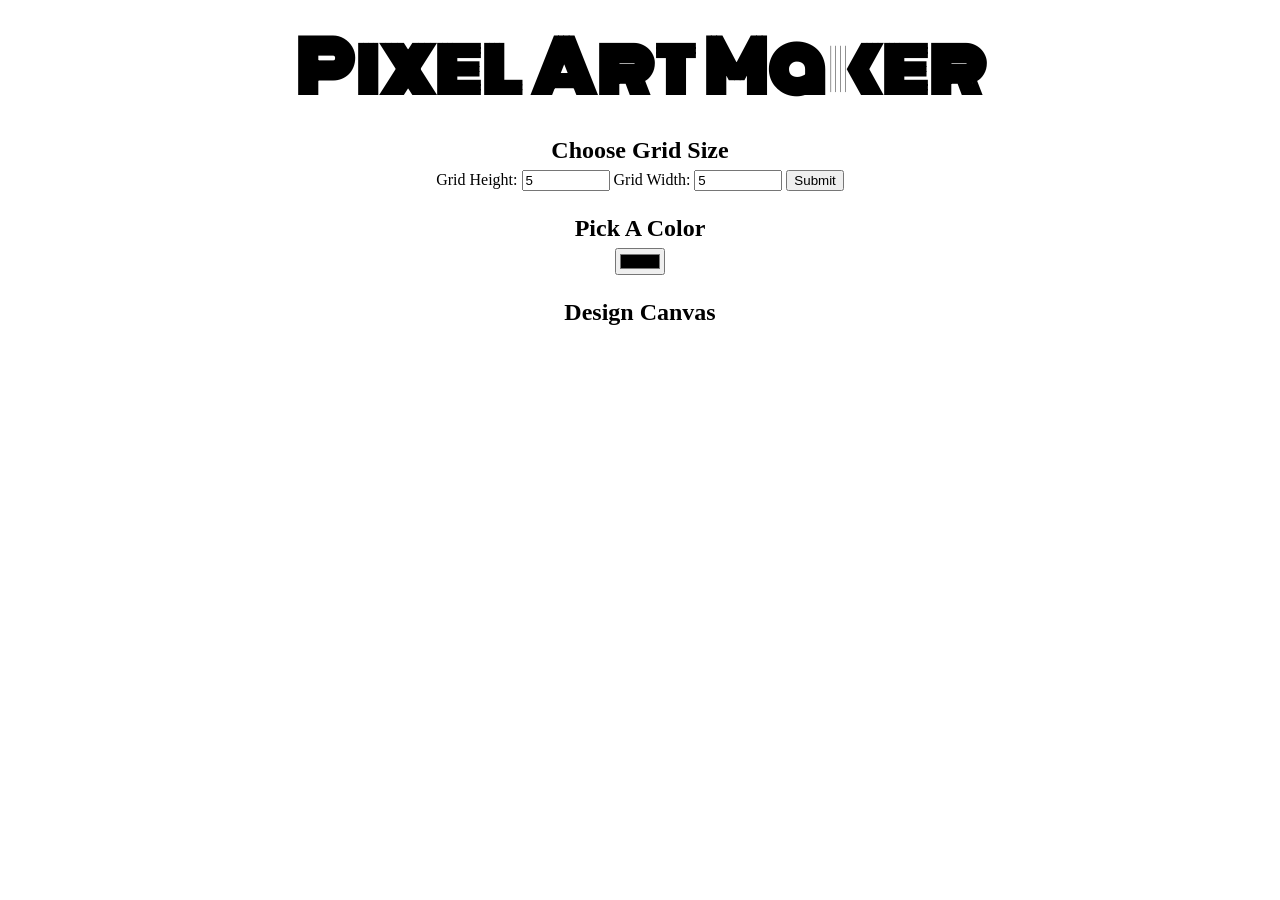
<file: JavaScript/Pixel Art Maker/index.html>
<!DOCTYPE html>
<html>
<head>
    <title>Pixel Art Maker!</title>
    <link rel="stylesheet" href="https://fonts.googleapis.com/css?family=Monoton">
    <link rel="stylesheet" href="styles.css">
</head>
<body>
    <h1>Pixel Art Maker</h1>

    <h2>Choose Grid Size</h2>
    <form id="sizePicker">
        Grid Height:
        <input type="number" id="inputHeight" name="height" min="1" value="5">
        Grid Width:
        <input type="number" id="inputWidth" name="width" min="1" value="5">
        <input type="submit">
    </form>

    <h2>Pick A Color</h2>
    <input type="color" id="colorPicker">

    <h2>Design Canvas</h2>
    <table id="pixelCanvas"></table>

    <script src="designs.js"></script>
</body>
</html>
</file>
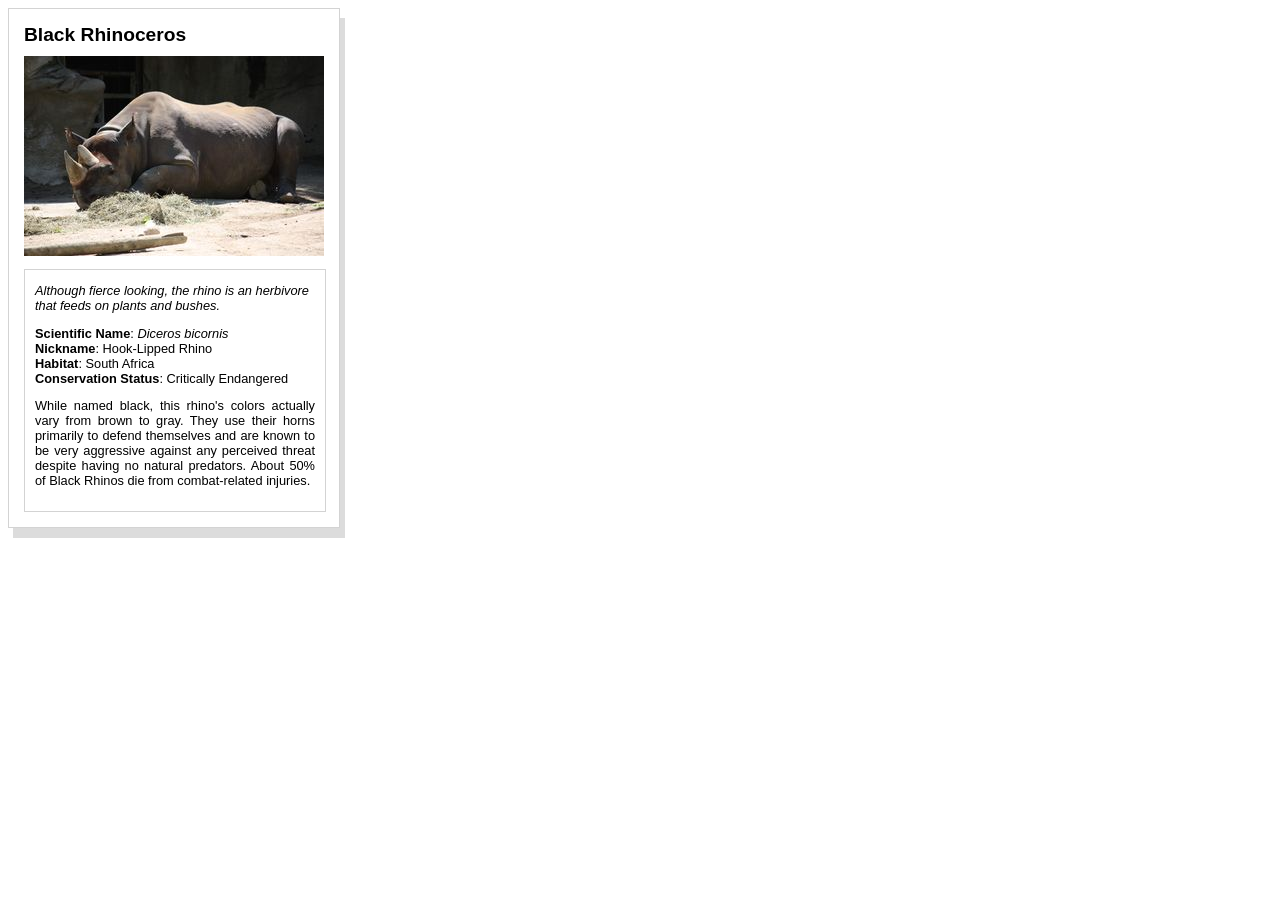
<file: CSS/Animal Trading Cards/card.html>
<!DOCTYPE html>
<html lang="en">
<head>
  <meta charset="utf-8">
  <link rel="stylesheet" href="styles.css">
  <title>Animal Trading Cards</title>
</head>
<body>
  <div id="card">
    <!-- Animal name -->
    <h3>Black Rhinoceros</h3>
    <!-- Animal img -->
    <img src="rhino.jpg" alt="Black Rhinoceros" height="200" width="300">
    <div id="infobox">
      <!-- Interesting Fact -->
      <p id="fact">
        Although fierce looking, the rhino is an herbivore that feeds on plants
        and bushes.
      </p>
      <ul>
        <!-- Animal list items -->
        <li><span>Scientific Name</span>: <em>Diceros bicornis</em></li>
        <li><span>Nickname</span>: Hook-Lipped Rhino</li>
        <li><span>Habitat</span>: South Africa</li>
        <li><span>Conservation Status</span>: Critically Endangered</li>
      </ul>
      <!-- Animal description -->
      <p id="description">
        While named black, this rhino's colors actually vary
        from brown to gray. They use their horns primarily to defend themselves
        and are known to be very aggressive against any perceived threat despite
        having no natural predators. About 50% of Black Rhinos die from
        combat-related injuries.
      </p>
    </div>
  </div>
</body>
</html>
</file>
<file: JavaScript/Pixel Art Maker/styles.css>
body {
    text-align: center;
}

h1 {
    font-family: Monoton;
    font-size: 70px;
    margin: 0.2em;
}

h2 {
    margin: 1em 0 0.25em;
}

h2:first-of-type {
    margin-top: 0.5em;
}

table,
tr,
td {
    border: 1px solid black;
}

table {
    border-collapse: collapse;
    margin: 0 auto;
}

tr {
    height: 20px;
}

td {
    width: 20px;
}

input[type=number] {
    width: 6em;
}
</file>
<file: CSS/Animal Trading Cards/styles.css>
body {
    font-family: Calibri, Arial, Helvetica, sans-serif;
    font-size: 0.8em;
}

#card {
    box-shadow: 5px 10px GainsBoro;
    border: 1px solid LightGray;
    width: 310px;
    padding: 10px;
}

h3 {
    margin: 5px;
    font-size: 1.5em;
}

img {
    margin: 5px;
    width: 300px;
}

#fact {
    font-style: italic;
}

#infobox {
    margin: 5px;
    border: 1px solid LightGray;
    width: 280px;
    padding: 0 10px 10px 10px;
}

ul {
    padding: 0;
    list-style: none;
}

span {
    font-weight: bold;
}

#description {
    text-align: justify;
    text-justify: inter-word;
}
</file>
